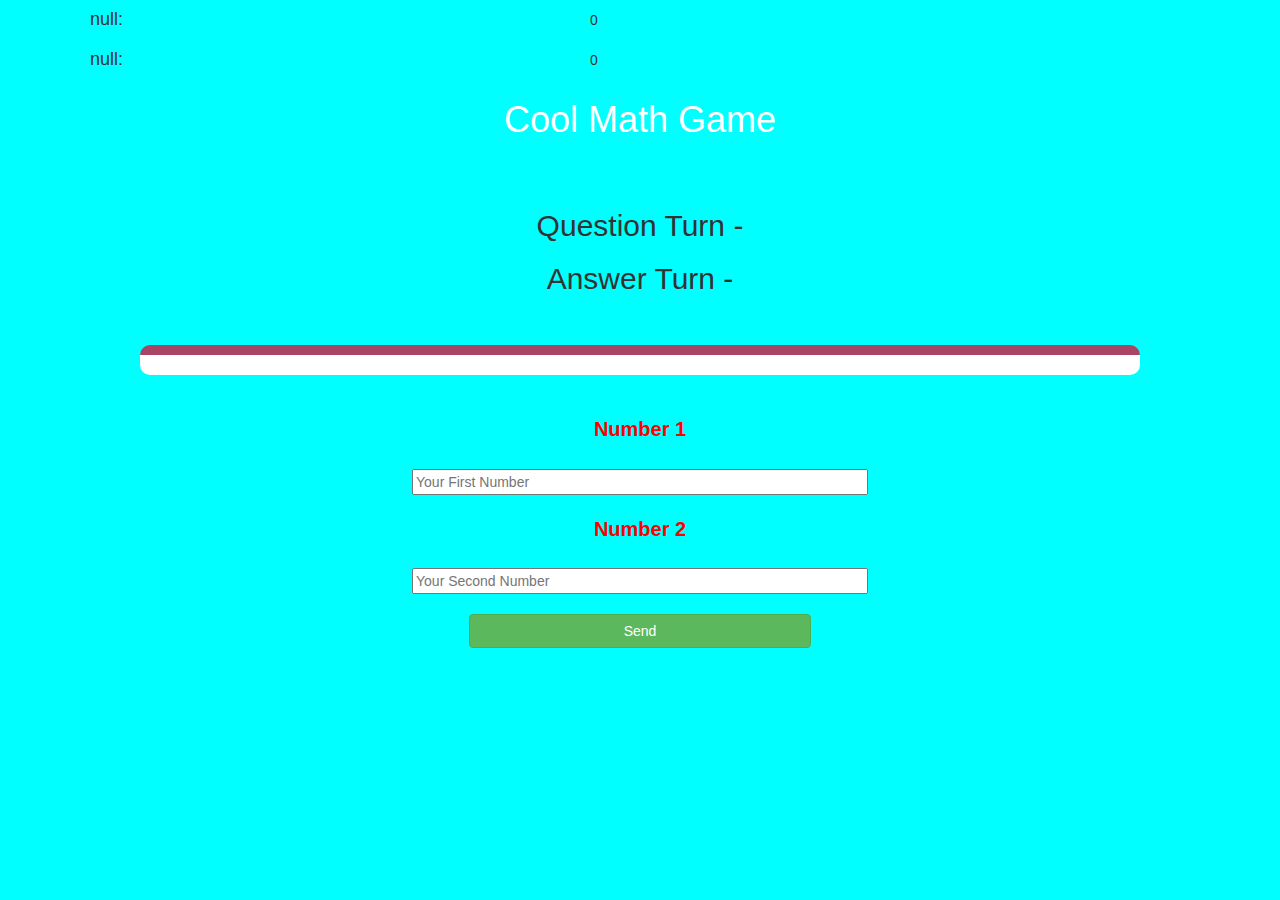
<file: game.html>
<!DOCTYPE html>
<html>

<head>
	<title>Cool Math Game</title>

	<meta name="viewport" content="width=device-width, initial-scale=1">
	<link rel="stylesheet" href="https://maxcdn.bootstrapcdn.com/bootstrap/3.4.0/css/bootstrap.min.css">
	<script src="https://ajax.googleapis.com/ajax/libs/jquery/3.4.1/jquery.min.js"></script>
	<script src="https://maxcdn.bootstrapcdn.com/bootstrap/3.4.0/js/bootstrap.min.js"></script>

	<link rel="stylesheet" type="text/css" href="game.css">
</head>

<body>

	<div class="container">

		<div id="nameandscore">
			<h4 id="player1name"></h4><span id="player1score"></span>
			<br>
			<h4 id="player2name"></h4><span id="player2score"></span>
		</div>

		<center>
			<h1 style="color: white;">Cool Math Game</h1>
			<br>
			<br>

			<h2 id="questionturn">Question Turn - <span id="question"></span></h2>
			<h2 id="answerturn">Answer Turn - <span id="answer"></span></h2>
			<br><br>

			<div id="output"></div>
			<br><br>

			<label><b style="color: red">Number 1</b></label>
			<br><br>
			<input id="number1" type="number" placeholder="Your First Number">
			<br><br>

			<label><b style="color: red">Number 2</b></label>
			<br><br>
			<input id="number2" type="number" placeholder="Your Second Number">
			<br><br>

			<button class="btn btn-success" id="sendbtn" style="width: 30%;" onclick="send()">Send</button>

		</center>
	</div>

	<script src="game.js"></script>
</body>

</html>
</file>
<file: game.css>
body
{
	background: cyan;
}

.login_div1 , .login_div2
{
	background: white;
	padding: 10px;
	float: none;
	border-radius: 15px;
}


#player1name , #player2name
{
	display: inline-block;
	margin-left: 20px;
	width: 500px;
}
#number1
{
	width: 40%;
}

#number2
{
	width: 40%;
}

#word_display
{
	letter-spacing: 5px;
}
#output
{
background: white;
border-radius: 10px;
border-top: 10px solid #AA4465;
padding: 10px;
float: none;
text-align: center;
width: 1000px;
}

#loginbtn{
	width: 30%;
	font-size: 15px;
}
ji
h6{
	font-size: 20px;
}

button{
	width: 400px;
	background-color: chartreuse;
	color: black;
	font-size: 15px;
	border-radius: 20px;
	border-width: 3px;
	border-style: ridge;
}

b{
	font-size: 20px;
}
</file>
